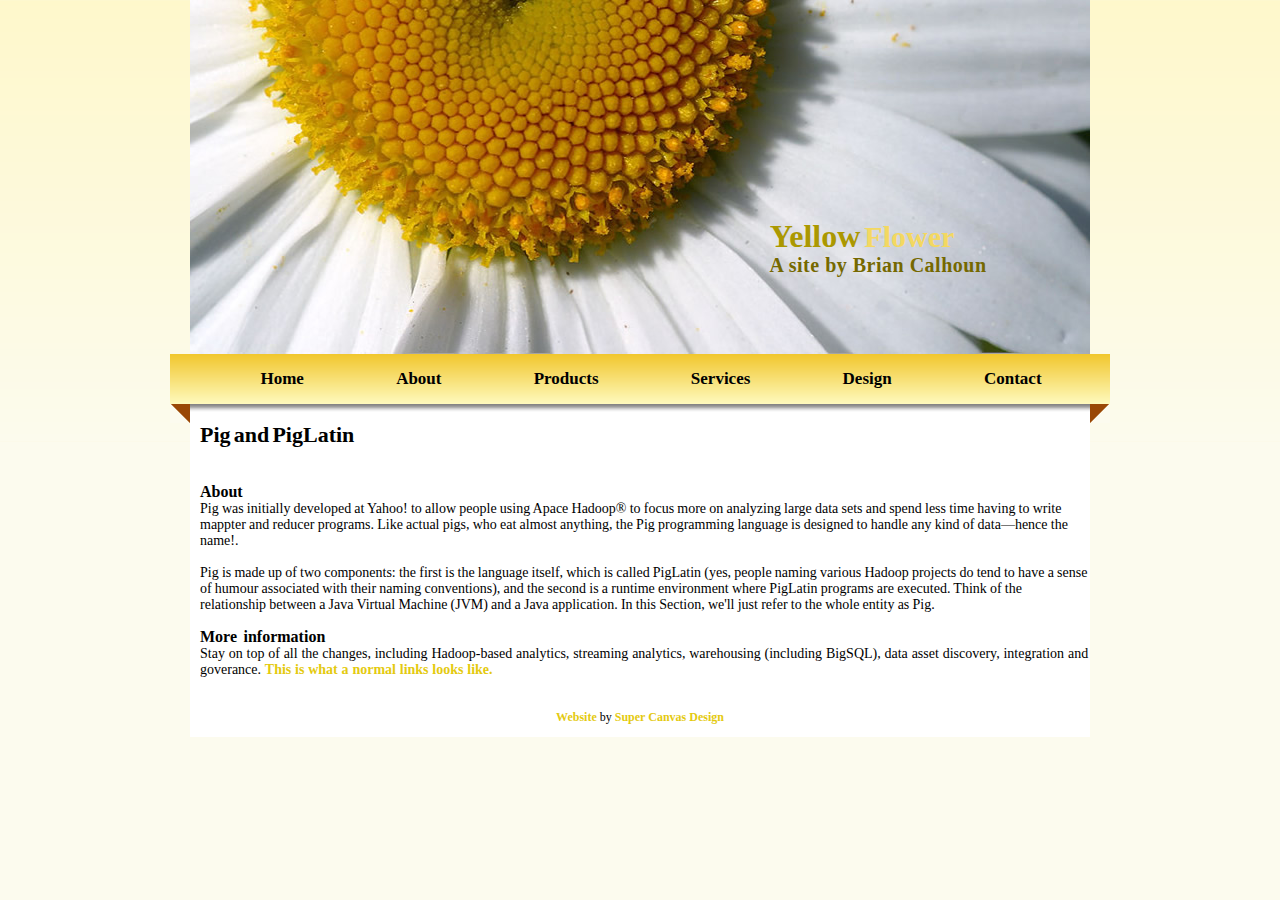
<file: WebPage Replicate/hw3.html>
<!DOCTYPE html>
<html>    
    <head>
        <link rel="stylesheet" type="text/css" href="hw3.css">
        <title>Yellow Flower</title>
    </head>
    <body id="body_htm">
       
        <div class="main_image">
            <div id="yellow_flower">
                <span id="yellow">Yellow</span>
                <span id="flower">Flower</span><br>
            </div>
            <div id="brian">
                <p>A site by Brian Calhoun</p>  
            </div>             
        </div>
        <div class="menu_image">
            <div class="menu_table">
                <ul>
                <li><a href="x.html#home" target="_blank">Home</a></li>
                <li><a href="x.html#About" target="_blank">About</a></li>
                <li><a href="x.html#Products" target="_blank">Products</a></li>
                <li><a href="x.html#Services" target="_blank">Services</a></li>
                <li><a href="x.html#Design" target="_blank">Design</a></li>
                <li><a href="x.html#Contact" target="_blank">Contact</a></li>
                </ul>
            </div>
        </div>
        
        <div class="text_background">
            
            <div class="main_heading">
                <p><b>Pig and PigLatin</b><br><br><br></p>                
            </div>
            <div class="heading1">
                <p><b>About</b><br></p>
            </div>
            <div class="text">
                <div class="paragraph1">
                <p>Pig was initially developed at Yahoo! to allow people using Apace Hadoop&#174; to focus more on analyzing large data sets and spend less time having to write mappter and reducer programs. Like actual pigs, who eat almost anything, the Pig programming language is designed to handle any kind of data&#151;hence the name!.</p>
                <br>
                </div>
                <div class="paragraph2">
                <p>Pig is made up of two components: the first is the language itself, which is called PigLatin (yes, people naming various Hadoop projects do tend to have a sense of humour associated with their naming conventions), and the second is a runtime environment where PigLatin programs are executed. Think of the relationship between a Java Virtual Machine (JVM) and a Java application. In this Section, we'll just refer to the whole entity as Pig.<br><br><br></p>
                </div>
            </div>
            <div class="heading2">
                <p><b>More information</b><br></p>
            </div>
            <div class="text">
                <div class="paragraph3">
                <p>Stay on top of all the changes, including Hadoop-based analytics, streaming analytics, warehousing (including BigSQL), data asset discovery, integration and goverance.
                    <a href="x.html#NormalLink" target="_blank">This is what a normal links looks like.</a></p>
                </div>
                <br><br>
                <div class="bottom_link">
                <p><a href="x.html#Website" target="_blank">Website</a> by <a href="x.html#Super" target="_blank">Super Canvas Design</a></p>
                </div>
            </div>
        </div>
    </body>
</html>
</file>
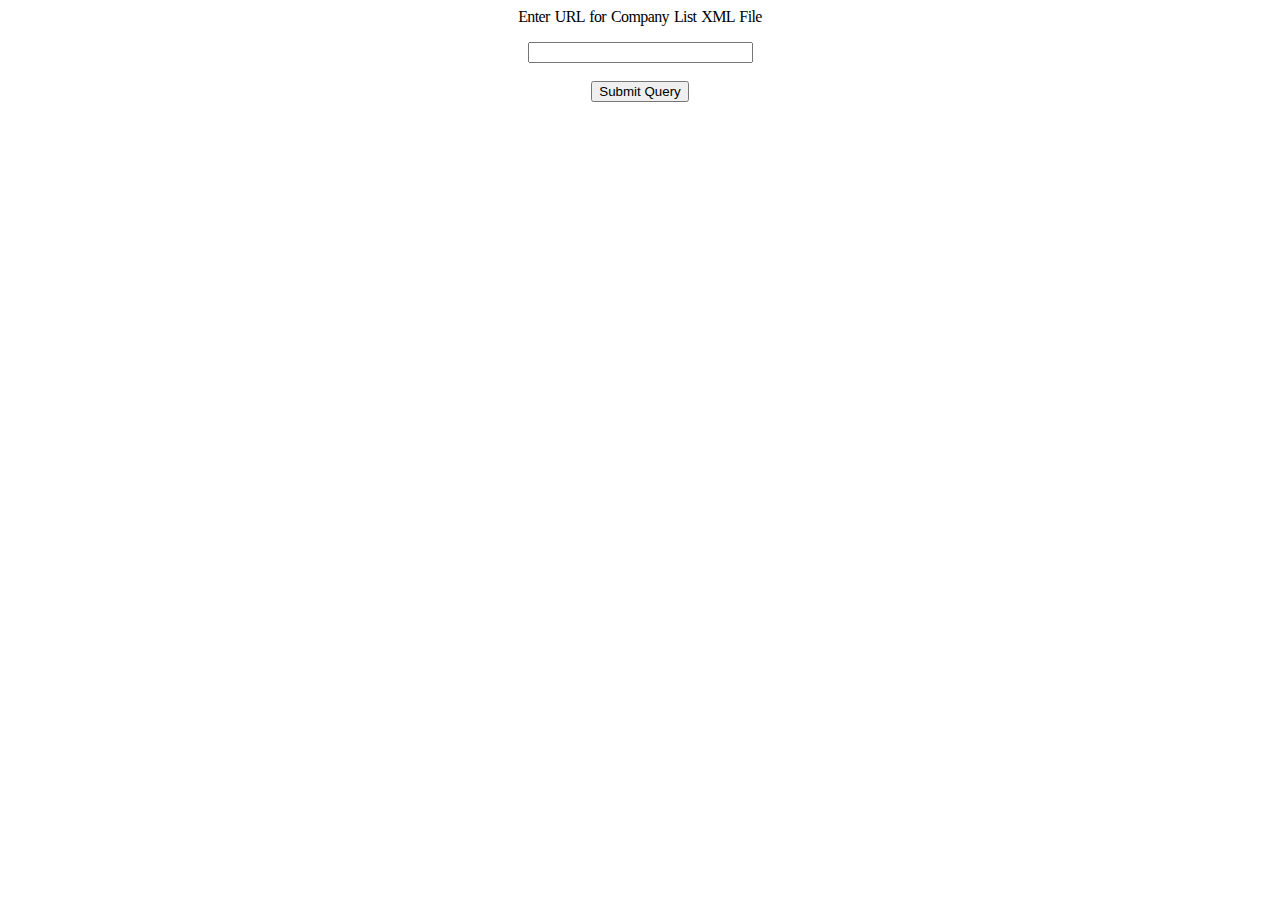
<file: WebPage Replicate/hw4.html>
<html>
<head>
    <title>Radio Stations</title>
    <meta charset="UTF-8">

    <script>

    function generateHTML(xmlDoc)
       {  
               ELEMENT_NODE = 1;
               root=xmlDoc.DocumentElement;
               html_text="<html><head><title>XML Parse Result For Radio Stations</title></head><body>";
               html_text+="<table border='2'>";
               header_row=xmlDoc.getElementsByTagName("Header").item(0).childNodes;
               
               stations=xmlDoc.getElementsByTagName("Row");
           
               // Checking if there are no station records
               if(stations.length==0)
               {
                    alert("No station records found in the file !!");
                    return 0;
               }
               locations=xmlDoc.getElementsByTagName("Location");
               
               html_text+="<tbody>";
               html_text+="<tr>";
               x=300; y=150;
               // output the headers
               for(i=0;i<header_row.length;i++)
               {  
                   if(header_row.item(i).nodeType==ELEMENT_NODE)
                   {                                              
                        html_text+="<th nowrap>"+header_row.item(i).firstChild.nodeValue+"</th>"; 
                   }
               }
               html_text+="</tr>";
               // output out the values
               for(i=0;i<stations.length;i++) //do for all stations
               {  
                   stationList=stations.item(i).childNodes; //get properties of a station
                   
                   html_text+="<tr>";      //start a new row of the output table
                   
                   for(j=0;j<stationList.length;j++)
                   {  if(stationList.item(j).nodeType==ELEMENT_NODE)
                        {
                             if(stationList.item(j).firstChild == null)
                             {
                                 html_text+="<td height='150'></td>";  
                             }
                             else if(stationList.item(j).nodeName=="Logo")
                             {//handle images separately
                                 if(stationList.item(j).firstChild.nodeValue.trim() == "")
                                 {
                                    html_text+="<td height='150'></td>"; 
                                 }
                                 else
                                 {
                                    html_text+="<td><img src='"+stationList.item(j).firstChild.nodeValue+"' width='"+x+"' height='"+y+"' alt='Logo not available'></td>"; 
                                 }
                             }
                             else if(stationList.item(j).nodeName=="Location")
                             {                                
                                var locationList = locations.item(i).childNodes;
                                html_text+="<td nowrap><ul>";
                                for(k=0;k<locationList.length;k++)
                                {                       
                                    if(locationList.item(k).nodeType == ELEMENT_NODE) 
                                    {
                                        if(locationList.item(k).firstChild == null) 
                                        {
                                        } 
                                        else if(locationList.item(k).firstChild.nodeValue.trim() == "") 
                                        {
                                        }
                                        else
                                        {
                                            html_text+= "<li>" + locationList.item(k).firstChild.nodeValue+ "<\/li>";
                                        }
                                    }
                                }
                                html_text+="<\/ul><\/td>";
                             }
                             else if(stationList.item(j).nodeName=="HomePage")
                             {                                 
                                    html_text+="<td nowrap><a href='"+stationList.item(j).firstChild.nodeValue+"' target='_blank'>"+stationList.item(j).firstChild.nodeValue+"</a></td>";                                 
                             }
                             else
                             {                                 
                                    html_text+="<td nowrap>"+stationList.item(j).firstChild.nodeValue+"</td>";                                                                     
                             }
                        }
                   }
                   html_text+="</tr>";  
               }
               html_text+="</tbody>";  html_text+="</table>";
               html_text+="</body></html>";  
       }
    
    function viewXML(what)
        {
            var URL = what.URL.value;
            if(URL.trim()=="")
            {
                alert("Please enter the URL for the file !!");
                return;
            }
            else
            {
                function loadXML(url) 
                {
                    var xmlDoc;
                    if (window.XMLHttpRequest)
                    {// code for IE7+, Firefox, Chrome, Opera, Safari
                        xmlhttp=new XMLHttpRequest();   
                    }
                    else 
                    {// code for IE6, IE5
                        xmlhttp=new ActiveXObject("Microsoft.XMLHTTP");  
                    }       
                    
                    xmlhttp.open("GET",url,false);
                    //alert(xmlhttp.status);
                    xmlhttp.onreadystatechange = function() 
                    {
                        if (xmlhttp.readyState == 4)
                        {
                            if (xmlhttp.status == 200) 
                            {
                                if(xmlhttp.responseXML == null)
                                {
                                    alert("Malformed XML !!");                                    
                                }
                                else if(xmlhttp.responseXML.documentElement.nodeName == "parsererror")
                                {
                                    alert("Malformed XML !!");                                    
                                }
                                else
                                {
                                    xmlDoc=xmlhttp.responseXML;    
                                }                                
                            }
                            else
                            {
                                alert("File does not exist !!");
                            }
                        }
                    }
                    xmlhttp.send();                    
                    return xmlDoc;                  
                }
                xmlDoc = loadXML(URL);
                if(xmlDoc == undefined)
                {
                    return;
                }
                if (window.ActiveXObject) //if IE, simply execute script (due to async prop).
                {
                    if (xmlDoc.parseError.errorCode != 0) 
                    {
                        var myErr = xmlDoc.parseError;
                        generateError(xmlDoc);
                        hWin = window.open("", "Error", "height=300,width=340");
                        hWin.document.write(html_text);
                    }
                    else
                    {  
                        var check = generateHTML(xmlDoc);
                        if(check == 0)
                        {     
                            return;
                        }
                        else
                        {
                            hWin = window.open("", "Assignment4", "height=800,width=1200,scrollbars=yes,resizable=yes");
                            hWin.document.write(html_text);   
                        }
                    }
                }
                else //else if FF, execute script once XML object has loaded
                {
                     var check = generateHTML(xmlDoc);
                     if(check == 0)
                     {      
                         return;
                     }
                     else
                     {
                            xmlDoc.onload=generateHTML(xmlDoc);
                            hWin = window.open("", "Assignment4", "height=800,width=1200,scrollbars=yes");
                            hWin.document.write(html_text);  
                     }
                }
                hWin.document.close();  
            }
        }
 </script>
 <style>
     body {text-align: center; word-spacing: 1.5px; letter-spacing: -0.6px;}
        
 </style>
   
 </head>
 <body>
        <p>Enter URL for Company List XML File</p>
        <form name="myform" method="POST" id="location">
        <input type="text" name="URL" maxlength="255" size="25" />
        <br />
        <br />
        <input type="button" name="submit" value="Submit Query" onClick="viewXML(this.form)" />
        </form>
     <noscript></noscript>
</body>
</html>
</file>
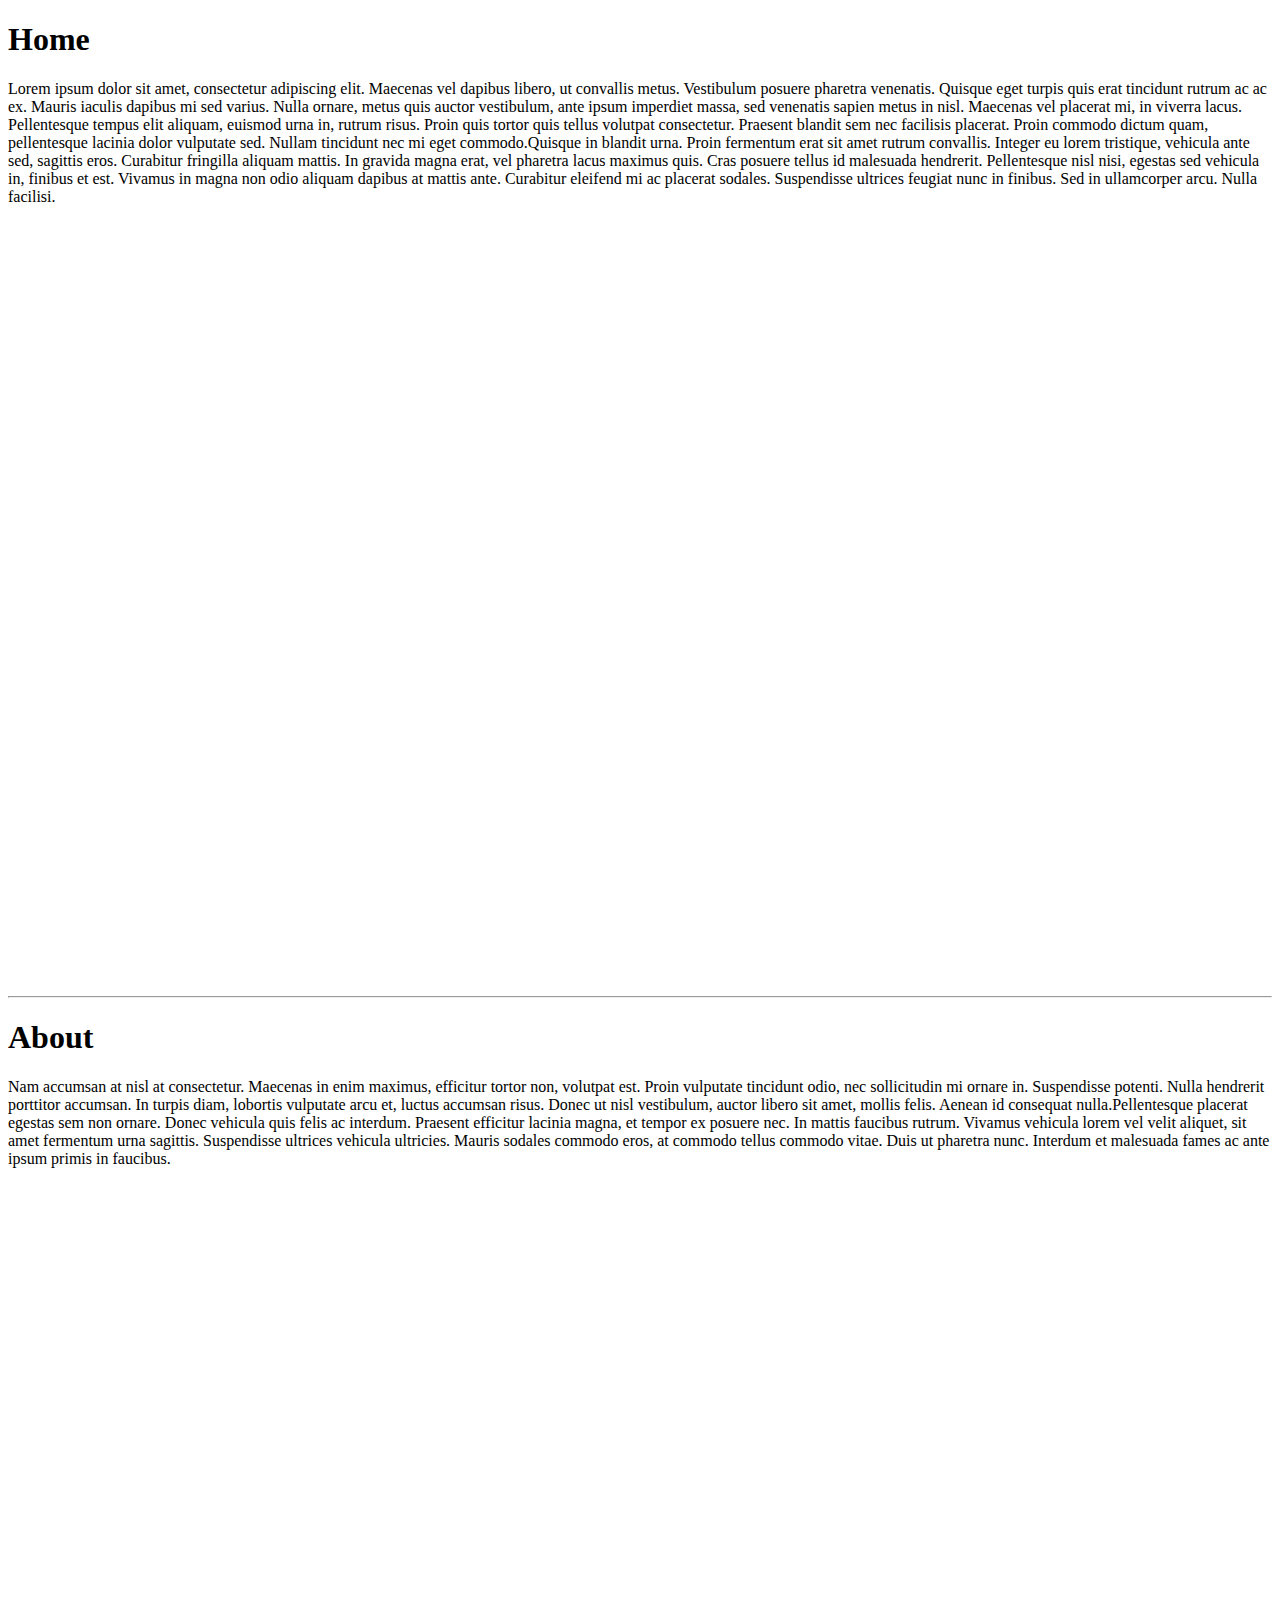
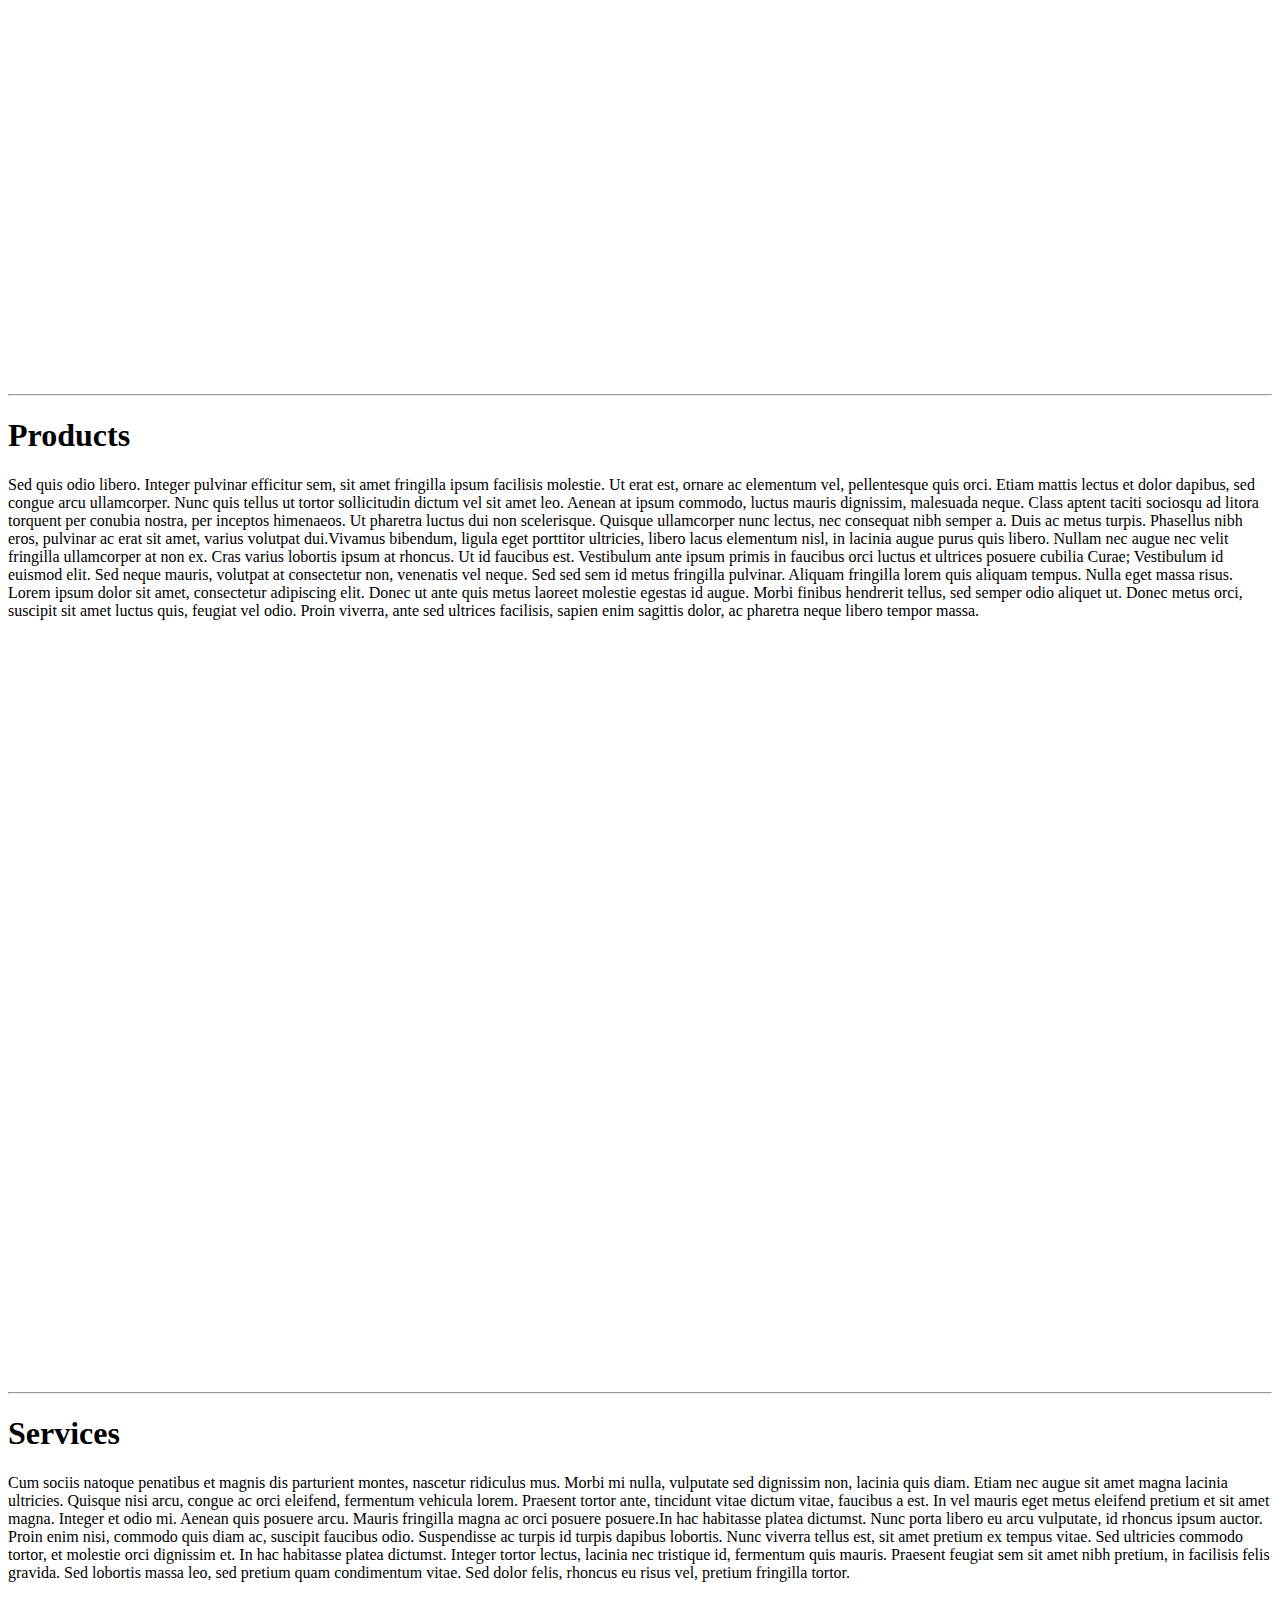
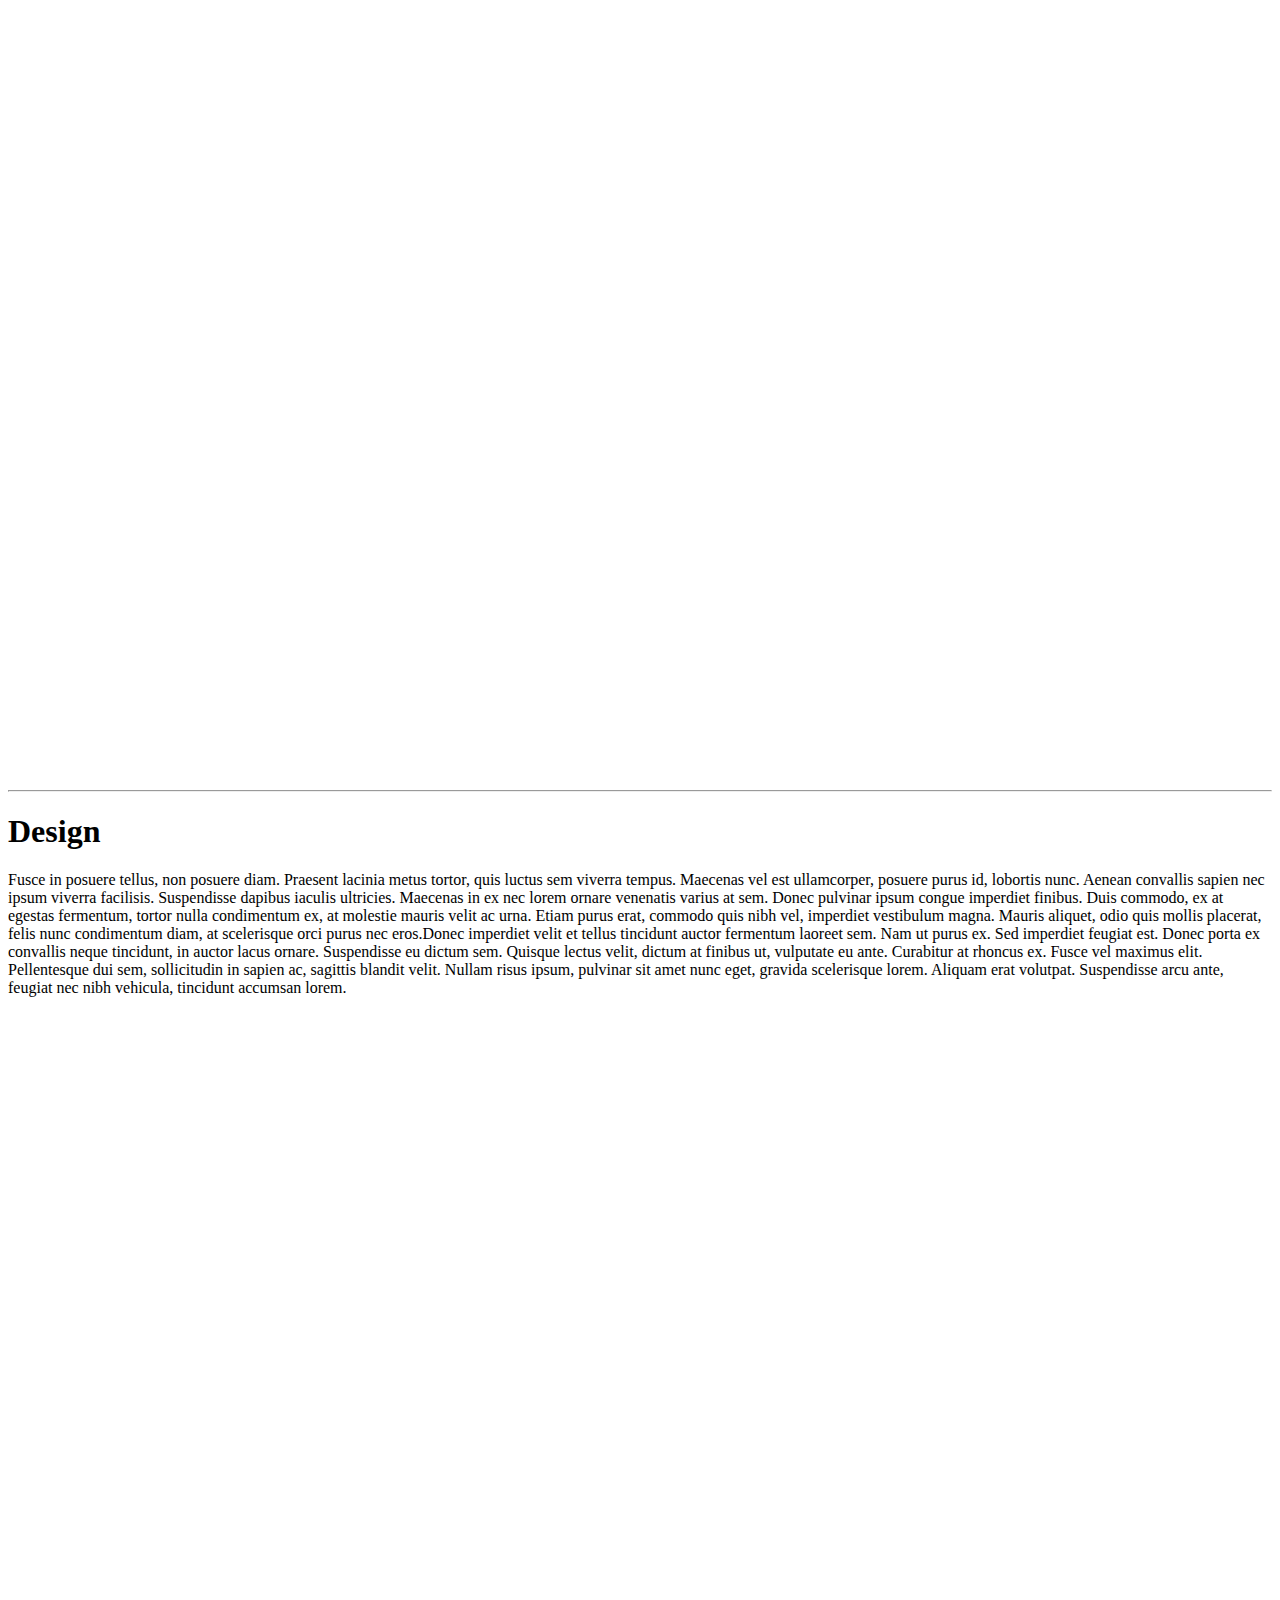
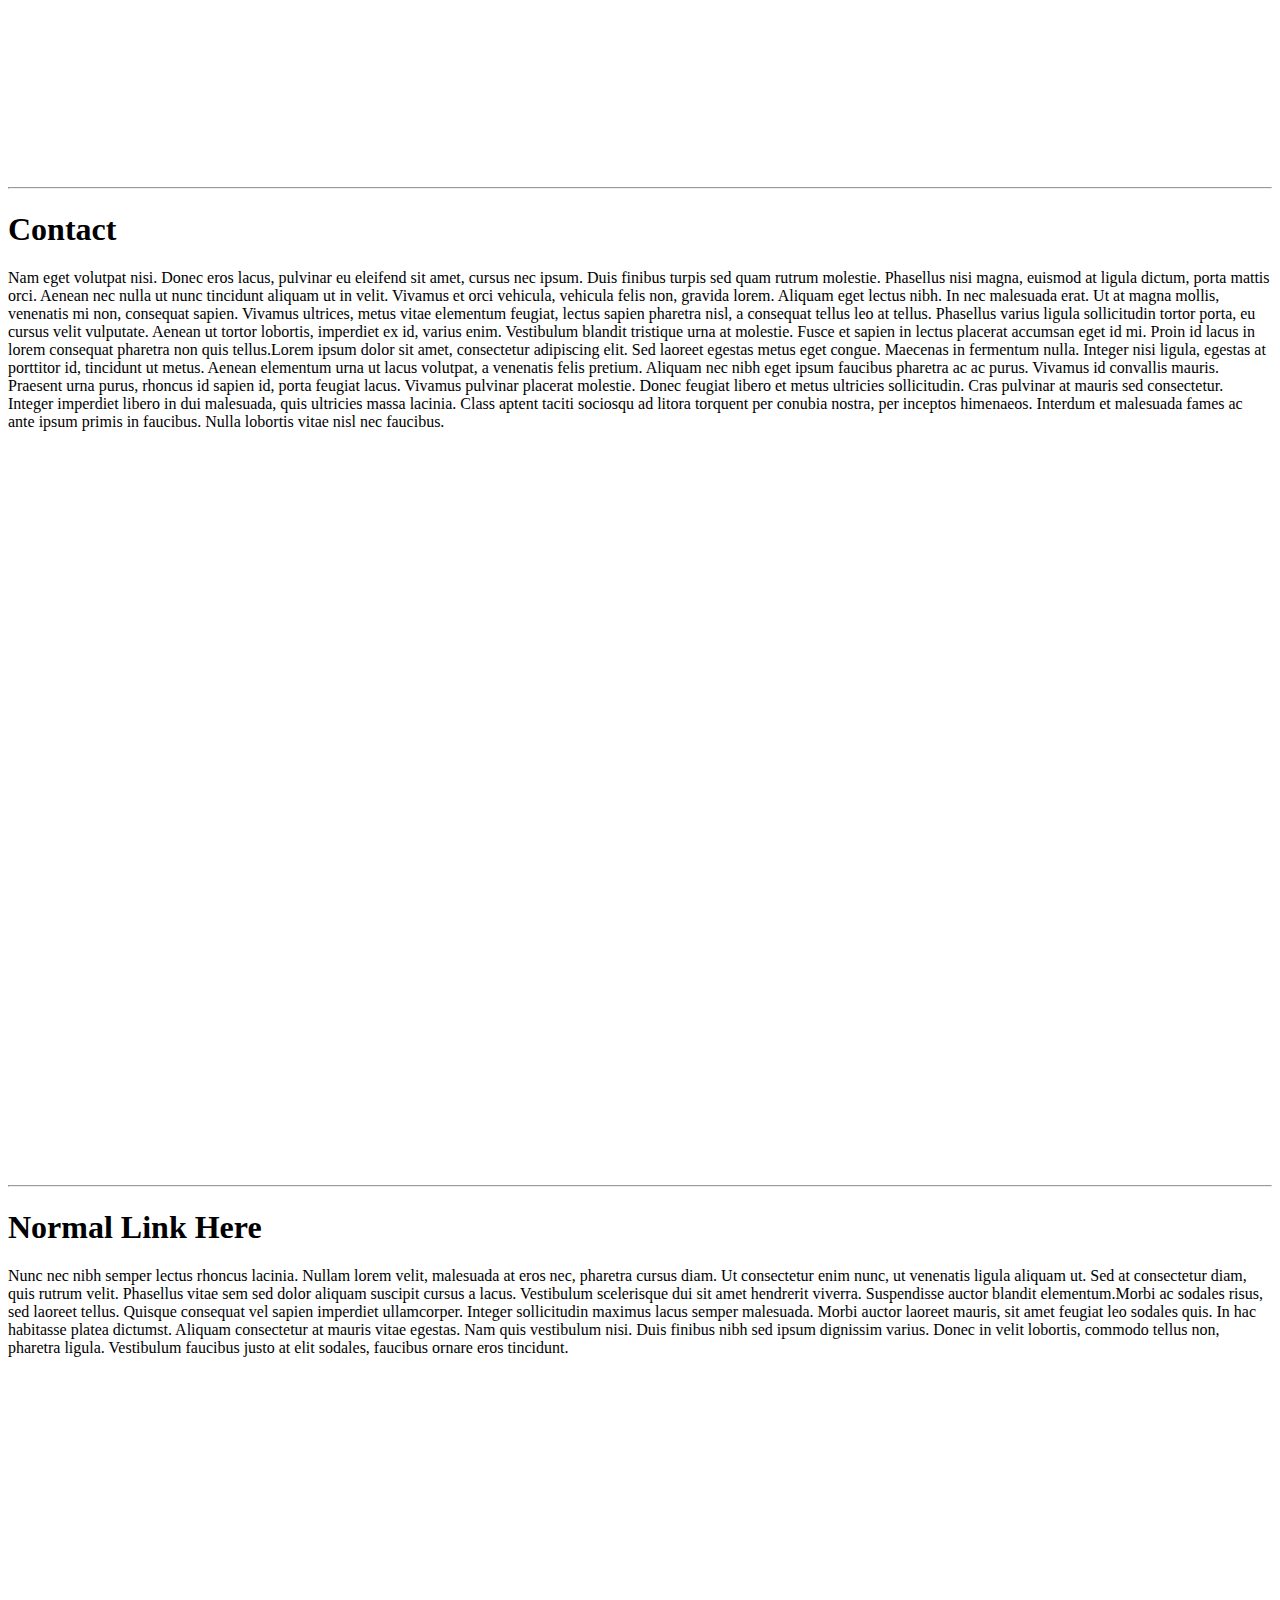
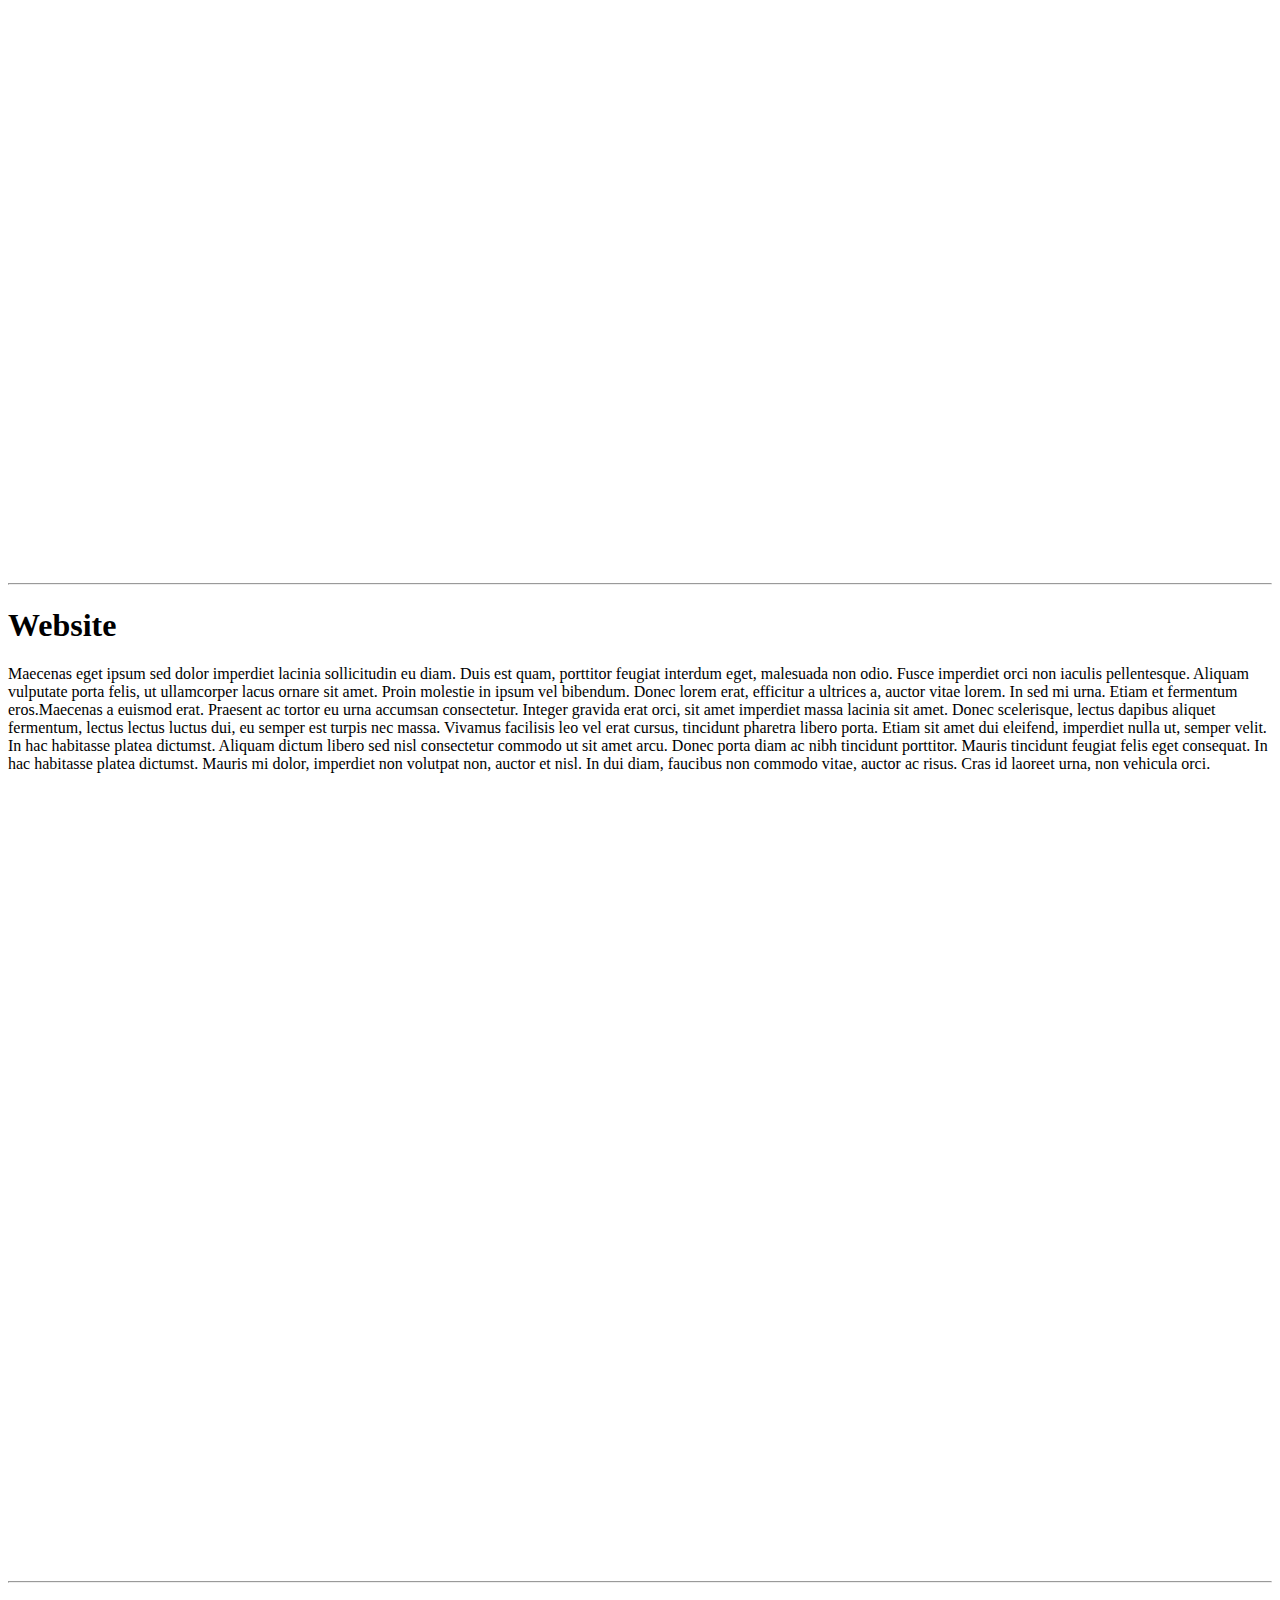
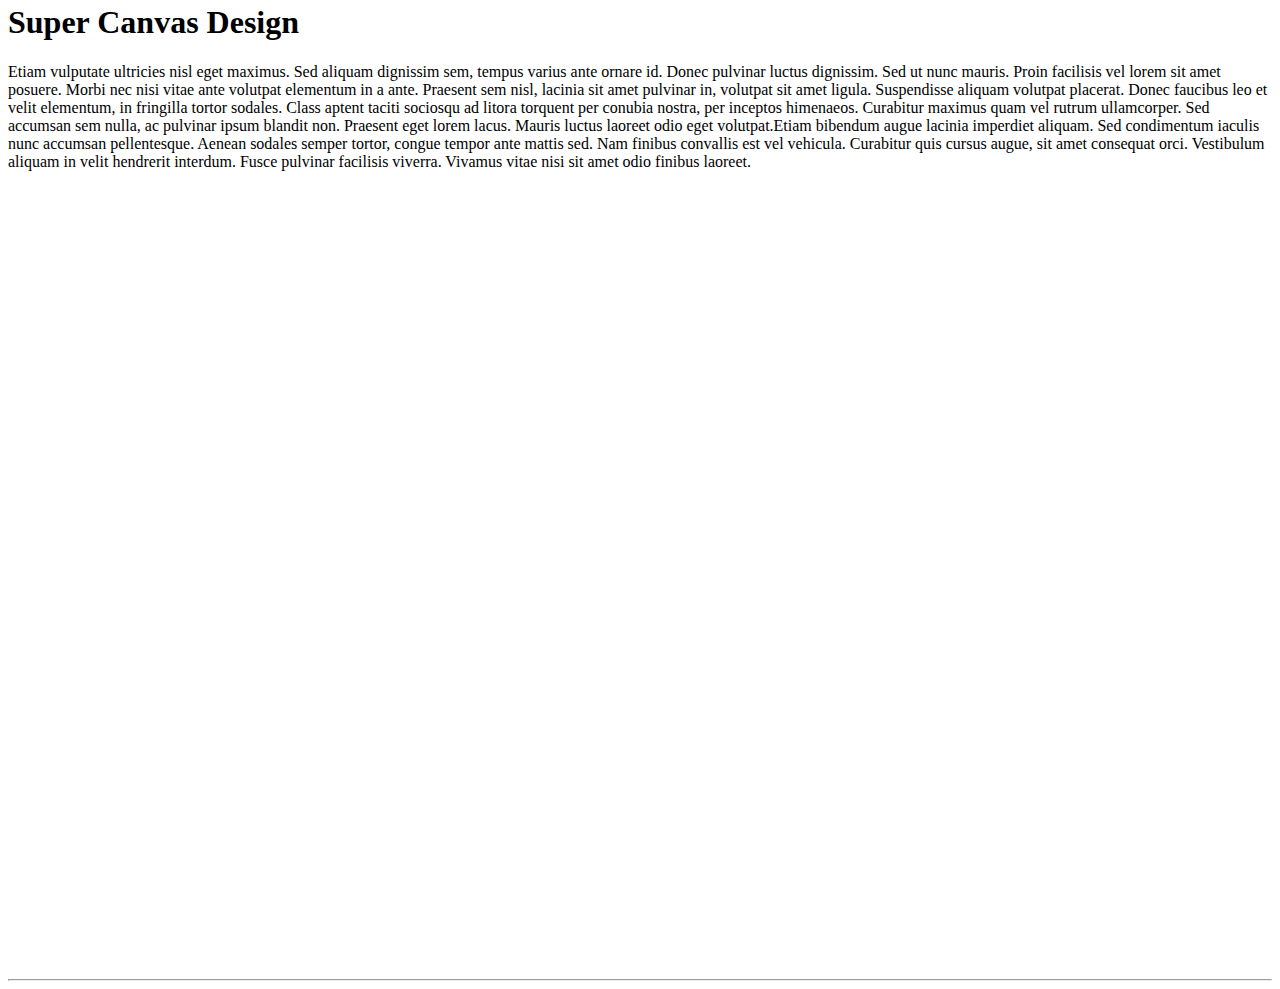
<file: WebPage Replicate/x.html>
<!doctype html>
<html>

<head>
    <title>Link File</title>
    
    <style>
        p{height:900px;}
    </style>
</head>
<body>
    <div id="Home">
    <h1>
    Home
    </h1>
    <p>
    Lorem ipsum dolor sit amet, consectetur adipiscing elit. Maecenas vel dapibus libero, ut convallis metus. Vestibulum posuere pharetra venenatis. Quisque eget turpis quis erat tincidunt rutrum ac ac ex. Mauris iaculis dapibus mi sed varius. Nulla ornare, metus quis auctor vestibulum, ante ipsum imperdiet massa, sed venenatis sapien metus in nisl. Maecenas vel placerat mi, in viverra lacus. Pellentesque tempus elit aliquam, euismod urna in, rutrum risus. Proin quis tortor quis tellus volutpat consectetur. Praesent blandit sem nec facilisis placerat. Proin commodo dictum quam, pellentesque lacinia dolor vulputate sed. Nullam tincidunt nec mi eget commodo.Quisque in blandit urna. Proin fermentum erat sit amet rutrum convallis. Integer eu lorem tristique, vehicula ante sed, sagittis eros. Curabitur fringilla aliquam mattis. In gravida magna erat, vel pharetra lacus maximus quis. Cras posuere tellus id malesuada hendrerit. Pellentesque nisl nisi, egestas sed vehicula in, finibus et est. Vivamus in magna non odio aliquam dapibus at mattis ante. Curabitur eleifend mi ac placerat sodales. Suspendisse ultrices feugiat nunc in finibus. Sed in ullamcorper arcu. Nulla facilisi.


    </p>
    <hr>
    </div>
    <div id="About"> 
    <h1>
    About
    </h1>
    <p>
    Nam accumsan at nisl at consectetur. Maecenas in enim maximus, efficitur tortor non, volutpat est. Proin vulputate tincidunt odio, nec sollicitudin mi ornare in. Suspendisse potenti. Nulla hendrerit porttitor accumsan. In turpis diam, lobortis vulputate arcu et, luctus accumsan risus. Donec ut nisl vestibulum, auctor libero sit amet, mollis felis. Aenean id consequat nulla.Pellentesque placerat egestas sem non ornare. Donec vehicula quis felis ac interdum. Praesent efficitur lacinia magna, et tempor ex posuere nec. In mattis faucibus rutrum. Vivamus vehicula lorem vel velit aliquet, sit amet fermentum urna sagittis. Suspendisse ultrices vehicula ultricies. Mauris sodales commodo eros, at commodo tellus commodo vitae. Duis ut pharetra nunc. Interdum et malesuada fames ac ante ipsum primis in faucibus.
    </p>
    <hr>
    </div>
    <div id="Products"> 
    <h1>
    Products
    </h1>
    <p>
    
       
    Sed quis odio libero. Integer pulvinar efficitur sem, sit amet fringilla ipsum facilisis molestie. Ut erat est, ornare ac elementum vel, pellentesque quis orci. Etiam mattis lectus et dolor dapibus, sed congue arcu ullamcorper. Nunc quis tellus ut tortor sollicitudin dictum vel sit amet leo. Aenean at ipsum commodo, luctus mauris dignissim, malesuada neque. Class aptent taciti sociosqu ad litora torquent per conubia nostra, per inceptos himenaeos. Ut pharetra luctus dui non scelerisque. Quisque ullamcorper nunc lectus, nec consequat nibh semper a. Duis ac metus turpis. Phasellus nibh eros, pulvinar ac erat sit amet, varius volutpat dui.Vivamus bibendum, ligula eget porttitor ultricies, libero lacus elementum nisl, in lacinia augue purus quis libero. Nullam nec augue nec velit fringilla ullamcorper at non ex. Cras varius lobortis ipsum at rhoncus. Ut id faucibus est. Vestibulum ante ipsum primis in faucibus orci luctus et ultrices posuere cubilia Curae; Vestibulum id euismod elit. Sed neque mauris, volutpat at consectetur non, venenatis vel neque. Sed sed sem id metus fringilla pulvinar. Aliquam fringilla lorem quis aliquam tempus. Nulla eget massa risus. Lorem ipsum dolor sit amet, consectetur adipiscing elit. Donec ut ante quis metus laoreet molestie egestas id augue. Morbi finibus hendrerit tellus, sed semper odio aliquet ut. Donec metus orci, suscipit sit amet luctus quis, feugiat vel odio. Proin viverra, ante sed ultrices facilisis, sapien enim sagittis dolor, ac pharetra neque libero tempor massa.

    </p>
    <hr>
    </div>
    <div id="Services"> 
    <h1>
    Services
    </h1>
    <p>
    Cum sociis natoque penatibus et magnis dis parturient montes, nascetur ridiculus mus. Morbi mi nulla, vulputate sed dignissim non, lacinia quis diam. Etiam nec augue sit amet magna lacinia ultricies. Quisque nisi arcu, congue ac orci eleifend, fermentum vehicula lorem. Praesent tortor ante, tincidunt vitae dictum vitae, faucibus a est. In vel mauris eget metus eleifend pretium et sit amet magna. Integer et odio mi. Aenean quis posuere arcu. Mauris fringilla magna ac orci posuere posuere.In hac habitasse platea dictumst. Nunc porta libero eu arcu vulputate, id rhoncus ipsum auctor. Proin enim nisi, commodo quis diam ac, suscipit faucibus odio. Suspendisse ac turpis id turpis dapibus lobortis. Nunc viverra tellus est, sit amet pretium ex tempus vitae. Sed ultricies commodo tortor, et molestie orci dignissim et. In hac habitasse platea dictumst. Integer tortor lectus, lacinia nec tristique id, fermentum quis mauris. Praesent feugiat sem sit amet nibh pretium, in facilisis felis gravida. Sed lobortis massa leo, sed pretium quam condimentum vitae. Sed dolor felis, rhoncus eu risus vel, pretium fringilla tortor.


    </p>
    <hr>
    </div>
    <div id="Design"> 
    <h1>
    Design
    </h1>
    <p>
    

    Fusce in posuere tellus, non posuere diam. Praesent lacinia metus tortor, quis luctus sem viverra tempus. Maecenas vel est ullamcorper, posuere purus id, lobortis nunc. Aenean convallis sapien nec ipsum viverra facilisis. Suspendisse dapibus iaculis ultricies. Maecenas in ex nec lorem ornare venenatis varius at sem. Donec pulvinar ipsum congue imperdiet finibus. Duis commodo, ex at egestas fermentum, tortor nulla condimentum ex, at molestie mauris velit ac urna. Etiam purus erat, commodo quis nibh vel, imperdiet vestibulum magna. Mauris aliquet, odio quis mollis placerat, felis nunc condimentum diam, at scelerisque orci purus nec eros.Donec imperdiet velit et tellus tincidunt auctor fermentum laoreet sem. Nam ut purus ex. Sed imperdiet feugiat est. Donec porta ex convallis neque tincidunt, in auctor lacus ornare. Suspendisse eu dictum sem. Quisque lectus velit, dictum at finibus ut, vulputate eu ante. Curabitur at rhoncus ex. Fusce vel maximus elit. Pellentesque dui sem, sollicitudin in sapien ac, sagittis blandit velit. Nullam risus ipsum, pulvinar sit amet nunc eget, gravida scelerisque lorem. Aliquam erat volutpat. Suspendisse arcu ante, feugiat nec nibh vehicula, tincidunt accumsan lorem.

    </p>
    <hr>
    </div>
    <div id="Contact"> 
    <h1>
    Contact
    </h1>
    <p>
    
    Nam eget volutpat nisi. Donec eros lacus, pulvinar eu eleifend sit amet, cursus nec ipsum. Duis finibus turpis sed quam rutrum molestie. Phasellus nisi magna, euismod at ligula dictum, porta mattis orci. Aenean nec nulla ut nunc tincidunt aliquam ut in velit. Vivamus et orci vehicula, vehicula felis non, gravida lorem. Aliquam eget lectus nibh. In nec malesuada erat. Ut at magna mollis, venenatis mi non, consequat sapien. Vivamus ultrices, metus vitae elementum feugiat, lectus sapien pharetra nisl, a consequat tellus leo at tellus. Phasellus varius ligula sollicitudin tortor porta, eu cursus velit vulputate. Aenean ut tortor lobortis, imperdiet ex id, varius enim. Vestibulum blandit tristique urna at molestie. Fusce et sapien in lectus placerat accumsan eget id mi. Proin id lacus in lorem consequat pharetra non quis tellus.Lorem ipsum dolor sit amet, consectetur adipiscing elit. Sed laoreet egestas metus eget congue. Maecenas in fermentum nulla. Integer nisi ligula, egestas at porttitor id, tincidunt ut metus. Aenean elementum urna ut lacus volutpat, a venenatis felis pretium. Aliquam nec nibh eget ipsum faucibus pharetra ac ac purus. Vivamus id convallis mauris. Praesent urna purus, rhoncus id sapien id, porta feugiat lacus. Vivamus pulvinar placerat molestie. Donec feugiat libero et metus ultricies sollicitudin. Cras pulvinar at mauris sed consectetur. Integer imperdiet libero in dui malesuada, quis ultricies massa lacinia. Class aptent taciti sociosqu ad litora torquent per conubia nostra, per inceptos himenaeos. Interdum et malesuada fames ac ante ipsum primis in faucibus. Nulla lobortis vitae nisl nec faucibus.



    </p>
    <hr>
    </div>
    <div id="NormalLink"> 
    <h1>
    Normal Link Here
    </h1>
    <p>
   Nunc nec nibh semper lectus rhoncus lacinia. Nullam lorem velit, malesuada at eros nec, pharetra cursus diam. Ut consectetur enim nunc, ut venenatis ligula aliquam ut. Sed at consectetur diam, quis rutrum velit. Phasellus vitae sem sed dolor aliquam suscipit cursus a lacus. Vestibulum scelerisque dui sit amet hendrerit viverra. Suspendisse auctor blandit elementum.Morbi ac sodales risus, sed laoreet tellus. Quisque consequat vel sapien imperdiet ullamcorper. Integer sollicitudin maximus lacus semper malesuada. Morbi auctor laoreet mauris, sit amet feugiat leo sodales quis. In hac habitasse platea dictumst. Aliquam consectetur at mauris vitae egestas. Nam quis vestibulum nisi. Duis finibus nibh sed ipsum dignissim varius. Donec in velit lobortis, commodo tellus non, pharetra ligula. Vestibulum faucibus justo at elit sodales, faucibus ornare eros tincidunt.


    </p>
    <hr>
    </div>
    <div id="Website">
    <h1>
    Website
    </h1>
    <p>
Maecenas eget ipsum sed dolor imperdiet lacinia sollicitudin eu diam. Duis est quam, porttitor feugiat interdum eget, malesuada non odio. Fusce imperdiet orci non iaculis pellentesque. Aliquam vulputate porta felis, ut ullamcorper lacus ornare sit amet. Proin molestie in ipsum vel bibendum. Donec lorem erat, efficitur a ultrices a, auctor vitae lorem. In sed mi urna. Etiam et fermentum eros.Maecenas a euismod erat. Praesent ac tortor eu urna accumsan consectetur. Integer gravida erat orci, sit amet imperdiet massa lacinia sit amet. Donec scelerisque, lectus dapibus aliquet fermentum, lectus lectus luctus dui, eu semper est turpis nec massa. Vivamus facilisis leo vel erat cursus, tincidunt pharetra libero porta. Etiam sit amet dui eleifend, imperdiet nulla ut, semper velit. In hac habitasse platea dictumst. Aliquam dictum libero sed nisl consectetur commodo ut sit amet arcu. Donec porta diam ac nibh tincidunt porttitor. Mauris tincidunt feugiat felis eget consequat. In hac habitasse platea dictumst. Mauris mi dolor, imperdiet non volutpat non, auctor et nisl. In dui diam, faucibus non commodo vitae, auctor ac risus. Cras id laoreet urna, non vehicula orci.
    </p>
    <hr>
    </div>
    <div id="Super">
    <h1>
    Super Canvas Design
    </h1>
    <p>
 Etiam vulputate ultricies nisl eget maximus. Sed aliquam dignissim sem, tempus varius ante ornare id. Donec pulvinar luctus dignissim. Sed ut nunc mauris. Proin facilisis vel lorem sit amet posuere. Morbi nec nisi vitae ante volutpat elementum in a ante. Praesent sem nisl, lacinia sit amet pulvinar in, volutpat sit amet ligula. Suspendisse aliquam volutpat placerat. Donec faucibus leo et velit elementum, in fringilla tortor sodales. Class aptent taciti sociosqu ad litora torquent per conubia nostra, per inceptos himenaeos. Curabitur maximus quam vel rutrum ullamcorper. Sed accumsan sem nulla, ac pulvinar ipsum blandit non. Praesent eget lorem lacus. Mauris luctus laoreet odio eget volutpat.Etiam bibendum augue lacinia imperdiet aliquam. Sed condimentum iaculis nunc accumsan pellentesque. Aenean sodales semper tortor, congue tempor ante mattis sed. Nam finibus convallis est vel vehicula. Curabitur quis cursus augue, sit amet consequat orci. Vestibulum aliquam in velit hendrerit interdum. Fusce pulvinar facilisis viverra. Vivamus vitae nisi sit amet odio finibus laoreet.

    </p>
    <hr>
    </div>

</body>

</html>
</file>
<file: WebPage Replicate/hw3.css>
*{
    margin: 0px; 
    padding: 0px; 
}

#body_htm{
    background-color: #FCFBEE;
    background-image: url("background.png");
    background-repeat: repeat-x;
    background-size: 1% 60%;
    text-align: center;
    font-family: 'Times New Roman', Times,serif;
}

.main_image{
    line-height:0;
    background-image: url("main.jpg");
    height: 354px;
    width: 900px;
    margin: 0 auto;
    text-align:center;
}

#yellow_flower{
    padding-top: 236px;
    padding-left: 444px;
}
#yellow{
    font-family: 'Times New Roman', Times,serif;
    font-size: 32px;
    font-weight: bold;
    color: #AB9800;
}

#flower{
    font-family: 'Times New Roman', Times,serif;
    font-size: 30px;
    font-weight: bold;
    color:#F3D861;
}

#brian{
    font-family: 'Times New Roman', Times,serif;
    margin-left: 476px;
    margin-top: 23px;
    font-weight: bold;
    font-size: 20px;
    letter-spacing: 0.5px;
    color:#756800;
}

.menu_image{    
    background-image: url("menu.png");
    text-align:center;
    margin: 0 auto;
    height: 69px;
    width:940px;
}

.menu_table{
    padding: 15px 11px;
    width:100%;
}

.menu_table a{ 
    color: black;
    text-decoration:none;
    font-weight: bold;
}

.menu_table a:hover{ 
    color: #E4CA10;
    text-decoration:none;
    font-weight: bold;
}

.menu_table ul {
    height: 50px;
    font-size: 17px;
}

.menu_table ul li{
    display:inline;
    font-family: 'Times New Roman', Times, serif;
    text-align: left;
    margin: 0px 44px;
}

.text_background{       
    background-image: url("text_background.jpg");
    text-align: justify;
    height: 315px;
    width: 900px;
    margin: 0 auto;
    
}

.text_background a{
    color: #E4CA10;
    text-decoration: none;
    font-weight: bold;
}

.main_heading{
    text-align: left;
    font-size: 22px;
    margin-left: 10px;
    margin-top: -1px;
    word-spacing: -2.3px;
}

.heading1{
    text-align: left;
    margin: -17px 0px 0px 10px;
    font-size: 16px;
    word-spacing: -0.6px;
    line-height: 17px;
}

.heading2{
    text-align: left;
    margin: -17px 0px 0px 10px;
    font-size: 16px;
    word-spacing: 2.5px;
    line-height: 17px;
}

.text{
    text-align: left;
    font-size: 14px;
}

.paragraph1{
    margin-left: 10px;
    margin-top: 1px;
    word-spacing: -0.3px;
    font-size: 14px;
}

.paragraph2{
    margin-left: 10px;
    margin-top: 0px;
    word-spacing: -0.3px;
}

.paragraph3{
    margin-left: 10px;
    margin-top: 1px;
    word-spacing: 0.3px;
}

.bottom_link{
    text-align: center;
    font-size: 12px;
    margin-top: 0px;
    margin-left: 0px;
}
</file>
